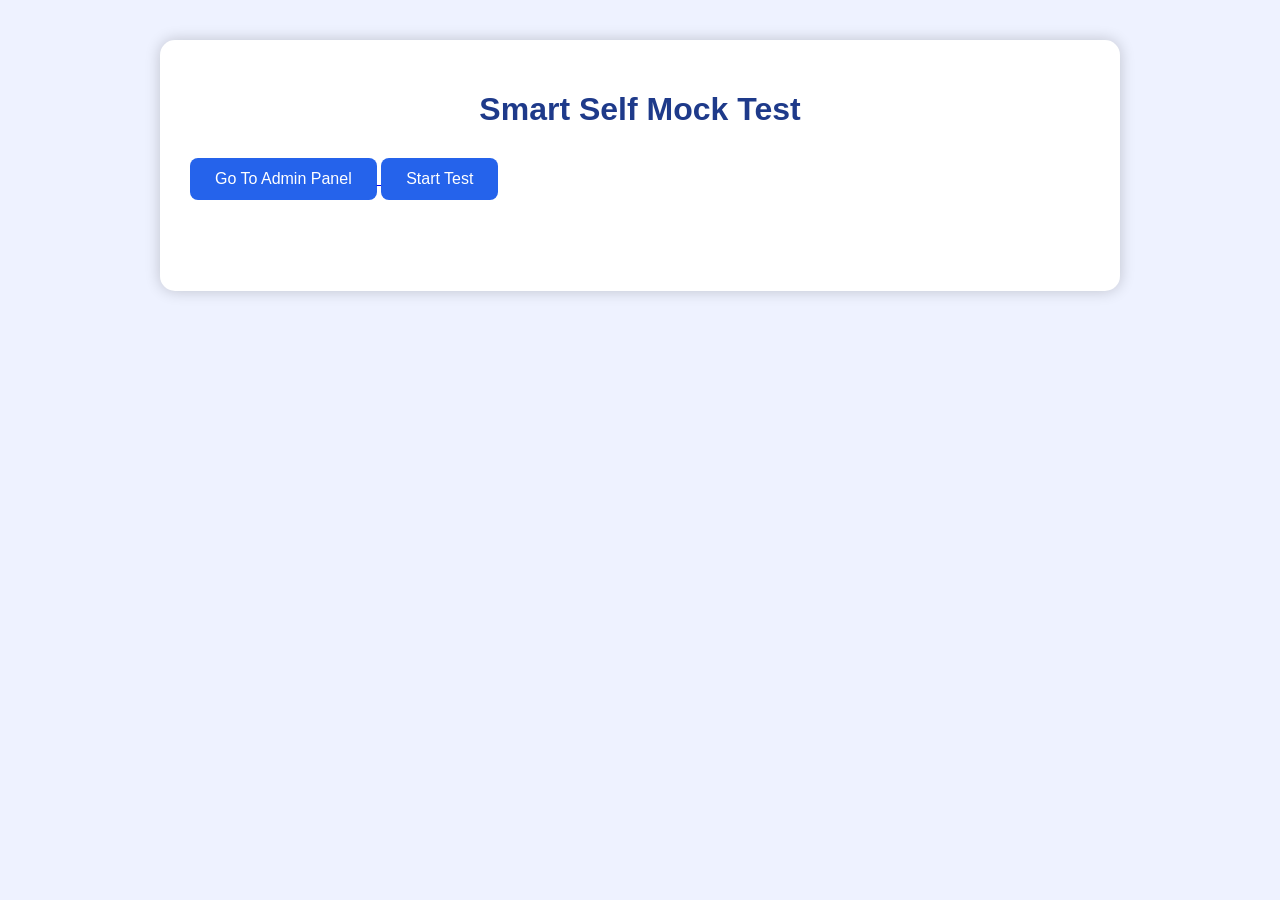
<file: index.html>
<!DOCTYPE html>
<html lang="en">

<head>

    <meta charset="UTF-8">
    <meta name="viewport" content="width=device-width, initial-scale=1.0">
    

    <title>SSC CGL Mock Test</title>

    <link rel="stylesheet" href="style.css">

</head>

<body>

    <!-- Main Container -->
    <div class="container">

        <!-- Heading -->
        <h1>Smart Self Mock Test</h1>
        <a href="admin.html">

    <button>

        Go To Admin Panel

    </button>

</a>

        

        <!-- Timer -->
        <h2 id="timer">
            Time Left: 15:00
        </h2>

        <!-- Start Button -->
        <button id="startBtn">
            Start Test
        </button>

        <!-- Navigation Palette -->

         <div id="palette">

         </div>

        <!-- Question Box -->
         <div id="questionBox">

</div>

<!-- Navigation Buttons -->

<div id="navigationButtons">

    <button id="prevBtn" style="display: none;">

        Previous

    </button>

    <button id="nextBtn" style="display: none;">

        Next

    </button>

</div>

        <br><br>

        <!-- Submit Button -->
        <button id="submitBtn" style="display: none;">
            Submit Test
        </button>

    </div>
     <h2 id="result"></h2>
    <script src="script.js"></script>

</body>

</html>
</file>
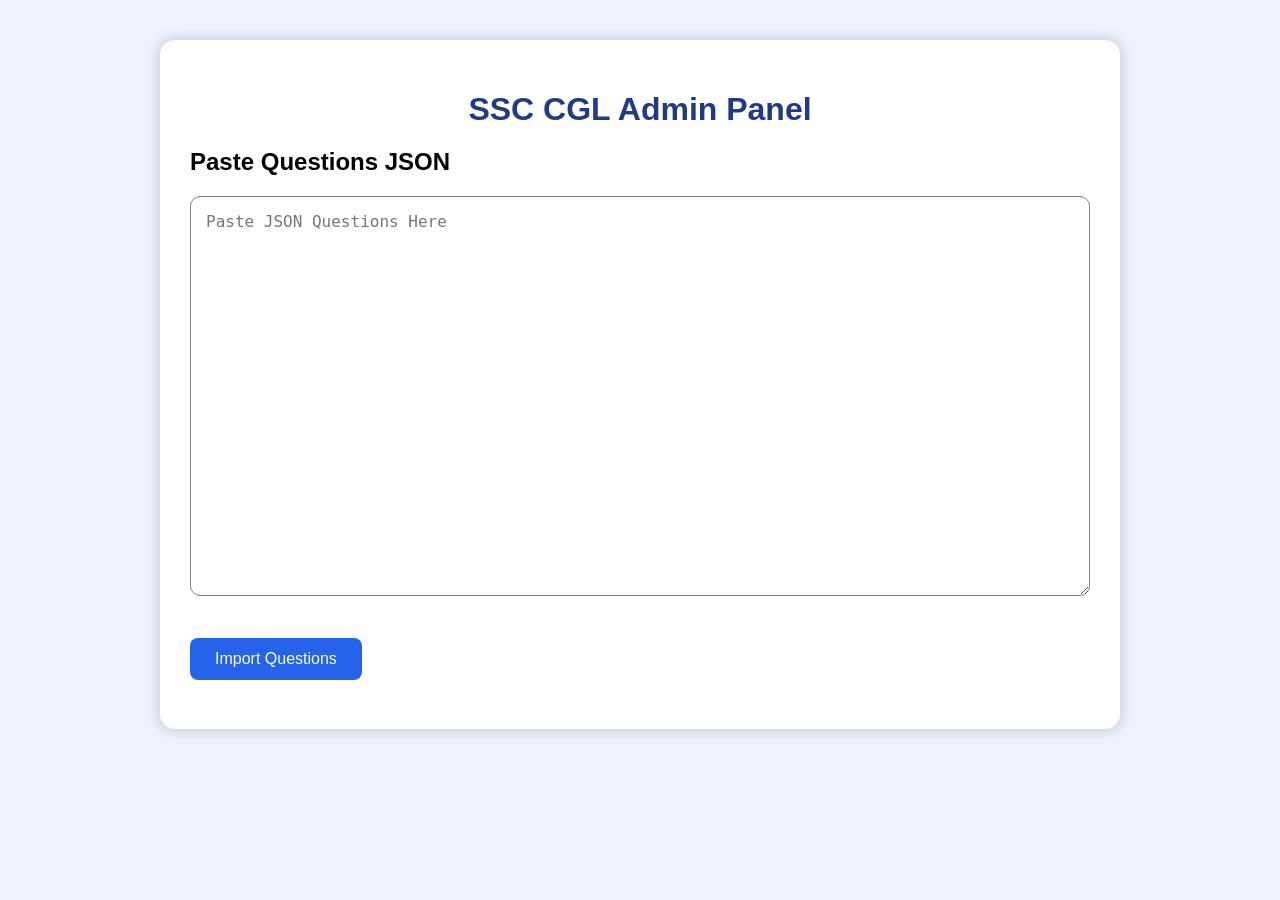
<file: admin.html>
<!DOCTYPE html>
<html lang="en">

<head>

    <meta charset="UTF-8">

    <meta name="viewport" content="width=device-width, initial-scale=1.0">
    

    <title>SSC CGL Admin Panel</title>

    <link rel="stylesheet" href="style.css">

</head>

<body>

    <div class="container">

        <h1>SSC CGL Admin Panel</h1>

        <h2>Paste Questions JSON</h2>

        <!-- Large Text Area -->

        <textarea 
            id="jsonInput"
            placeholder="Paste JSON Questions Here"
        ></textarea>

        <br><br>

        <!-- Import Button -->

        <button id="importBtn">

            Import Questions

        </button>
        

        <!-- Success Message -->

        <h3 id="message"></h3>
        <h3 id="successMessage"></h3>

    </div>

    <script src="admin.js"></script>

</body>

</html>
</file>
<file: style.css>
body{

    background-color: #eef2ff;

    font-family: Arial, sans-serif;

    margin: 0;

    padding: 0;
}



/* Main Container */

.container{

    width: 80%;

    max-width: 900px;

    margin: 40px auto;

    background-color: white;

    padding: 30px;

    border-radius: 15px;

    box-shadow: 0px 0px 15px rgba(0,0,0,0.2);
}



/* Heading */

h1{

    text-align: center;

    color: #1e3a8a;

    margin-bottom: 10px;
}



/* Timer */

#timer{

    text-align: center;

    color: red;

    font-size: 24px;

    font-weight: bold;

    margin-bottom: 20px;

    display: none;
}



/* Buttons */

button{

    background-color: #2563eb;

    color: white;

    border: none;

    padding: 12px 25px;

    border-radius: 8px;

    cursor: pointer;

    font-size: 16px;

    transition: 0.3s;

    margin-top: 20px;
}



button:hover{

    background-color: #1d4ed8;

    transform: scale(1.03);
}



/* Question Box */

#questionBox{

    display: none;
}



/* Each Question Card */

.question{

    background-color: #f8fafc;

    padding: 20px;

    margin-bottom: 25px;

    border-radius: 12px;

    border-left: 6px solid #2563eb;

    box-shadow: 0px 2px 8px rgba(0,0,0,0.1);
}



/* Question Text */

.question h3{

    margin-bottom: 15px;

    color: #111827;
}



/* Options */

label{

    display: block;

    padding: 10px;

    margin-bottom: 10px;

    border-radius: 8px;

    cursor: pointer;

    transition: 0.2s;
}



/* Hover On Options */

label:hover{

    background-color: #dbeafe;
}



/* Radio Button */

input[type="radio"]{

    margin-right: 10px;
}



/* Result */

#result{

    text-align: center;

    color: green;

    margin-top: 30px;

    font-size: 28px;

    font-weight: bold;
}

/* Admin panel */

textarea{

    width: 100%;

    height: 400px;

    padding: 15px;

    font-size: 16px;

    border-radius: 10px;

    border: 1px solid gray;

    resize: vertical;

    box-sizing: border-box;
}

/*  */

.review-box{

    background: white;

    padding: 25px;

    margin-top: 25px;

    border-radius: 18px;

    border-left: 8px solid #2563eb;

    text-align: left;

    box-shadow: 0px 6px 20px rgba(0,0,0,0.15);
}



.review-box h3{

    color: #1e3a8a;

    font-size: 22px;

    margin-bottom: 15px;

    border-bottom: 2px solid #e5e7eb;

    padding-bottom: 10px;
}



.review-box p{

    font-size: 17px;

    line-height: 1.8;

    color: #334155;
}

/* Navigation Palette */

#palette{

    display: flex;

    flex-wrap: wrap;

    gap: 10px;

    margin-bottom: 25px;
}



/* Palette Buttons */

.palette-btn{

    width: 45px;

    height: 45px;

    border-radius: 50%;

    border: none;

    background-color: gray;

    color: white;

    cursor: pointer;

    font-weight: bold;

    transition: 0.3s;
}



/* Hover */

.palette-btn:hover{

    transform: scale(1.1);
}



/* Attempted Question */

.attempted{

    background-color: green !important;
}

/* Navigation Buttons */

#navigationButtons{

    display: flex;

    justify-content: space-between;

    margin-top: 20px;
}

/* mobile view */

/* MOBILE RESPONSIVE */

@media(max-width: 768px){

    .container{

        width: 95% !important;

        padding: 15px !important;

        margin: 10px auto !important;
    }



    h1{

        font-size: 24px !important;

        text-align: center;
    }



    #palette{

        justify-content: center;

        gap: 8px;
    }



    .palette-btn{

        width: 38px;

        height: 38px;

        font-size: 14px;
    }



    button{

        width: 100%;

        margin-top: 10px;
    }



    #navigationButtons{

        display: flex;

        flex-direction: column;

        gap: 10px;
    }



    .question{

        padding: 15px !important;
    }



    .question h3{

        font-size: 18px;

        line-height: 1.5;
    }



    label{

        display: block;

        margin-top: 10px;

        line-height: 1.5;
    }



    textarea{

        width: 100%;

        height: 300px;
    }



    #timer{

        font-size: 20px;
    }

    .review-box table{

    display: block;

    overflow-x: auto;

    white-space: nowrap;
}
}

/* RESULT TABLE */

.review-box table{

    width: 100%;

    border-collapse: collapse;

    margin-top: 20px;
}

.review-box th{

    background-color: #2563eb;

    color: white;

    padding: 14px;

    font-size: 16px;
}

.review-box td{

    padding: 16px;

    border-bottom: 1px solid #e5e7eb;

    font-size: 18px;

    font-weight: bold;
}

.review-box tr:hover{

    background-color: #f8fafc;
}
</file>
